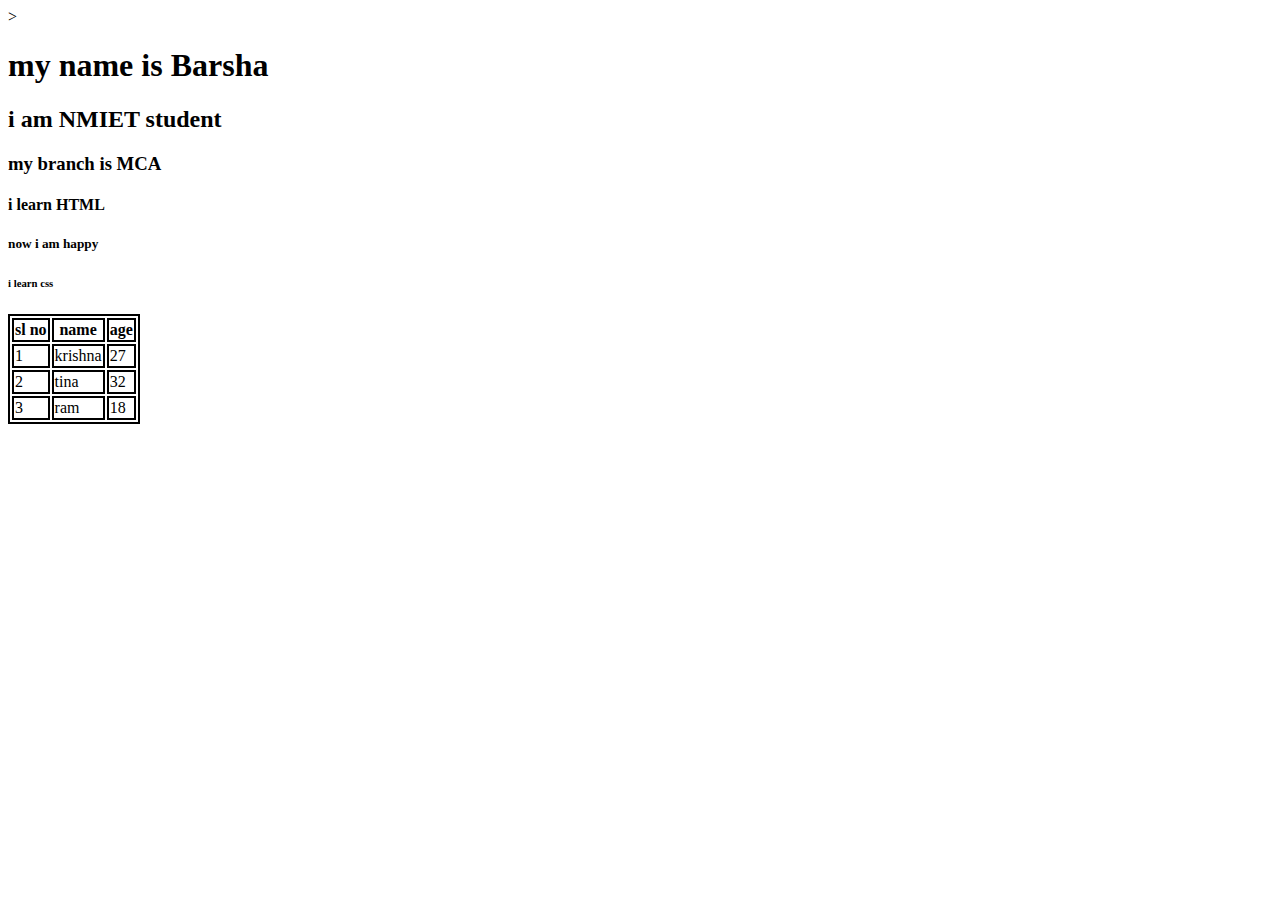
<file: day1.html>
<!DOCTYPE html>
<html>
<head>
    <style>
        table,th,td{
           border:2px solid black;
        }
            
    </style>
</head>
<body>
    
</body>
</html>>
    <head>
        <title>my first page</title>

    </head>
    <body>
        <h1>my name is Barsha</h1>
        <h2>i am NMIET student</h2>
        <h3>my branch is MCA</h3>
        <h4>i learn HTML</h4>
        <h5>now i am happy</h5>
        <h6>i learn css</h6>
        <table>
            <tr>
                <th> sl no </th>
                <th> name </th>
                <th> age </th>
            </tr>
            <tr>
                <td>1</td>
                <td>krishna</td>
                <td>27</td>
            </tr>
            <tr>
                <td>2</td>
                <td>tina</td>
                <td>32</td>
            </tr>
            <tr>
                <td>3</td>
                <td>ram</td>
                <td>18</td>
            </tr>
        </table>
                
    </body>
</html>
</file>
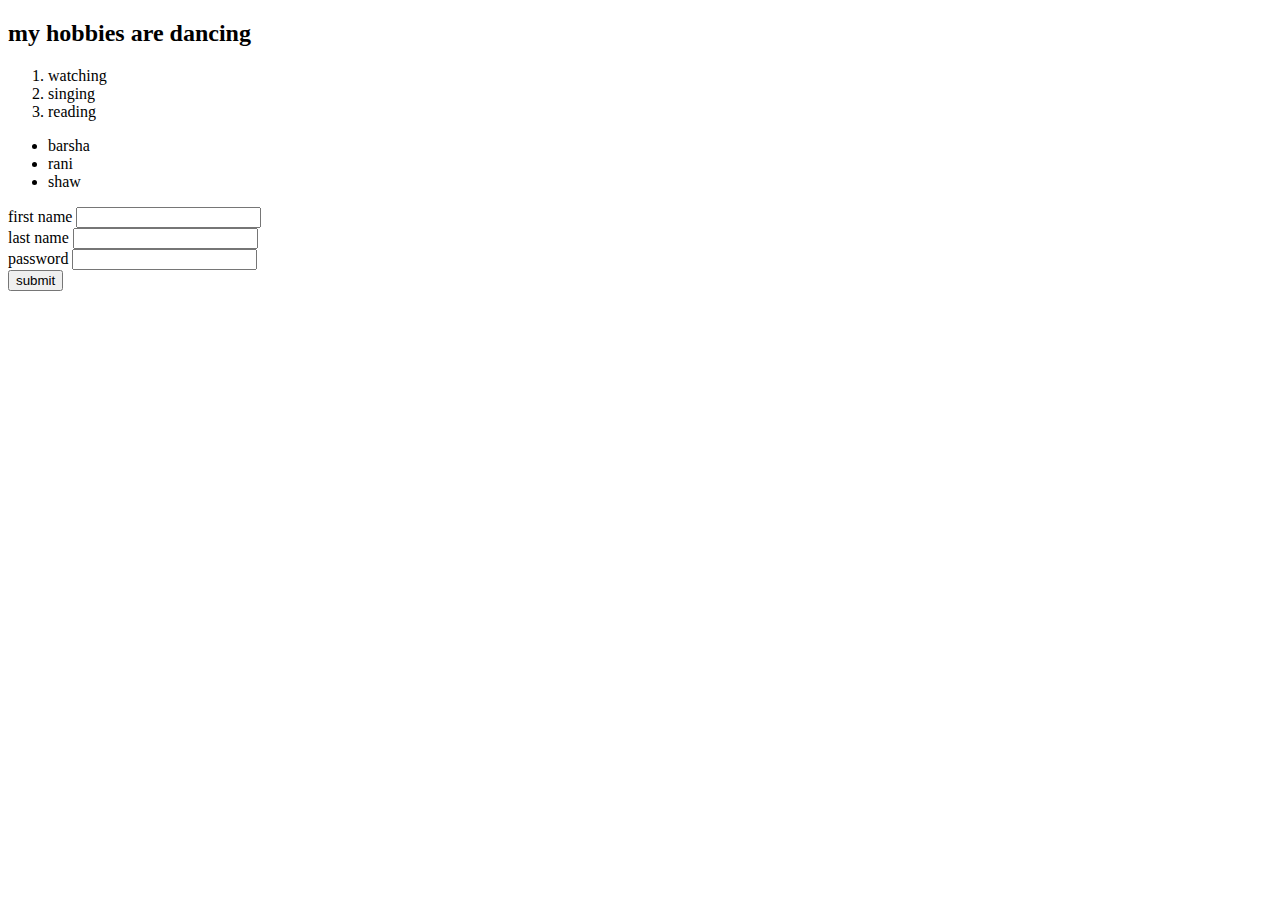
<file: new.html>
<!DOCTYPE html>
<html lang="en">
<head>
    <meta charset="UTF-8">
    <meta name="viewport" content="width=device-width, initial-scale=1.0">
    <title>Document</title>
</head>
<body>
    <h2> my hobbies are dancing</h2>
    <ol>
            <li>watching</li>
            <li>singing</li>
            <li>reading</li>
        </ol>
        <ul>
            <li>barsha</li>
            <li>rani</li>
            <li>shaw</li>
    </ul>
    <form>
        <lable for="fname">first name<lable>
        <input type="text">
        <br>
        <lable for="lname">last name<label>
        <input type="text">
         <br>
        <lable for="password">password<lable>
         <input type="password">
         <br>
        <button>submit</button>
    </form>
</body>
</html>
</file>
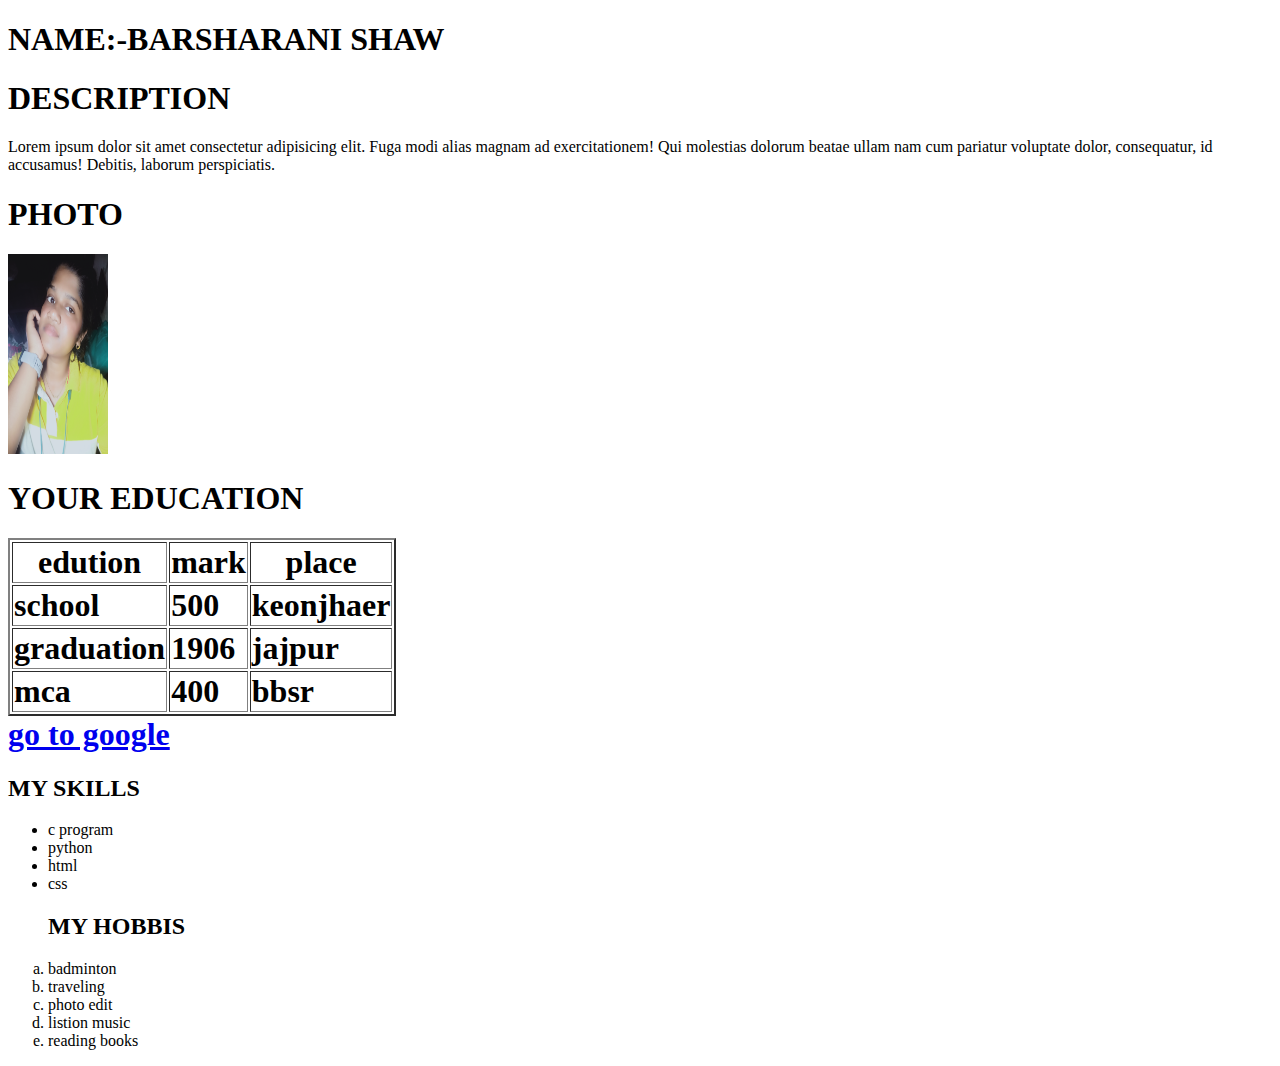
<file: text.html>
<!DOCTYPE html>
<html lang="en">
<head>
    <meta charset="UTF-8">
    <meta name="viewport" content="width=device-width, initial-scale=1.0">
    <title>my portfolio</title>
</head>
<body>
    <h1>NAME:-BARSHARANI SHAW</h1>
    <h1> DESCRIPTION </h1>
    <p>Lorem ipsum dolor sit amet consectetur adipisicing elit. Fuga modi alias magnam ad exercitationem! Qui molestias dolorum beatae ullam nam cum pariatur voluptate dolor, consequatur, id accusamus! Debitis, laborum perspiciatis.</p>
    <h1>PHOTO</h1>
    <img src="IMG20211025194137.jpg" height="200" width="100" alt="">
     <h1>YOUR EDUCATION<h1>
    <table border="2">
        <tr>
            <th>edution</th>
            <th>mark</th>
            <th>place</th>
        </tr>
        <tr>
            <td>school</td>
            <td>500</td>
            <td>keonjhaer</td>
        </tr>
        <tr>
            <td>graduation</td>
            <td>1906</td>
            <td>jajpur</td>
        </tr>
        <tr>
            <td>mca</td>
            <td>400</td>
            <td>bbsr</td>
        </tr>
        </table>
        <a href="https://www.google.com/">go to google</a>
          <h2>MY SKILLS</h2>
        <ul>
            <li>c program</li>
            <li>python</li>
            <li>html</li>
            <li>css</li>
        </ul>
        <ol type="a">
            <h2>MY HOBBIS</h2>
            <li>badminton</li>
            <li>traveling</li>
            <li>photo edit</li>
            <li>listion music</li>
            <li>reading books</li>
        </ol>
    </body>
    </html>
</file>
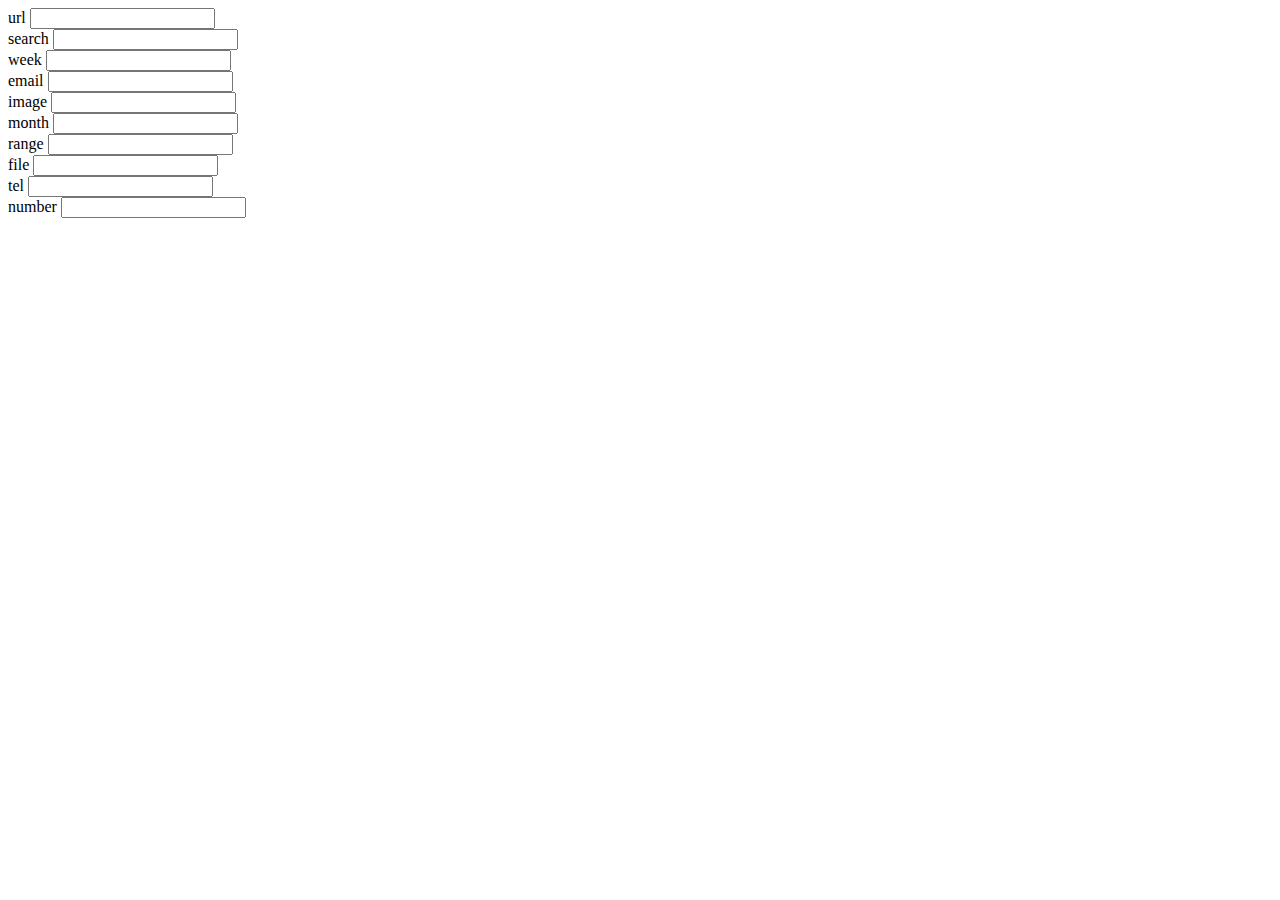
<file: text2.html>
<!DOCTYPE html>
<html lang="en">
<head>
    <meta charset="UTF-8">
    <meta name="viewport" content="width=device-width, initial-scale=1.0">
    <title>Document</title>
</head>
<body>
    <form>
        <label for="url">url</label>
        <input type="text">
        <br>
        <label for="search">search</label>
        <input type="text">
        <br>
        <lable for="week">week</lable>
        <input type="text">
        <br>
        <lable for="email">email</lable>
        <input type="text">
        <br>
        <lable for="image">image</lable>
        <input type="text">
        <br>
        <lable for="month">month</lable>
        <input type="text">
        <br>
        <lable for="range">range</lable>
        <input type="text">
        <br>
        <lable for="file">file</lable>
        <input type="text">
        <br>
        <lable for="tel">tel</lable>
        <input type="text">
        <br>
        <lable for="number">number</lable>
        <input type="text">
    </form>
</body>
</html>
</file>
